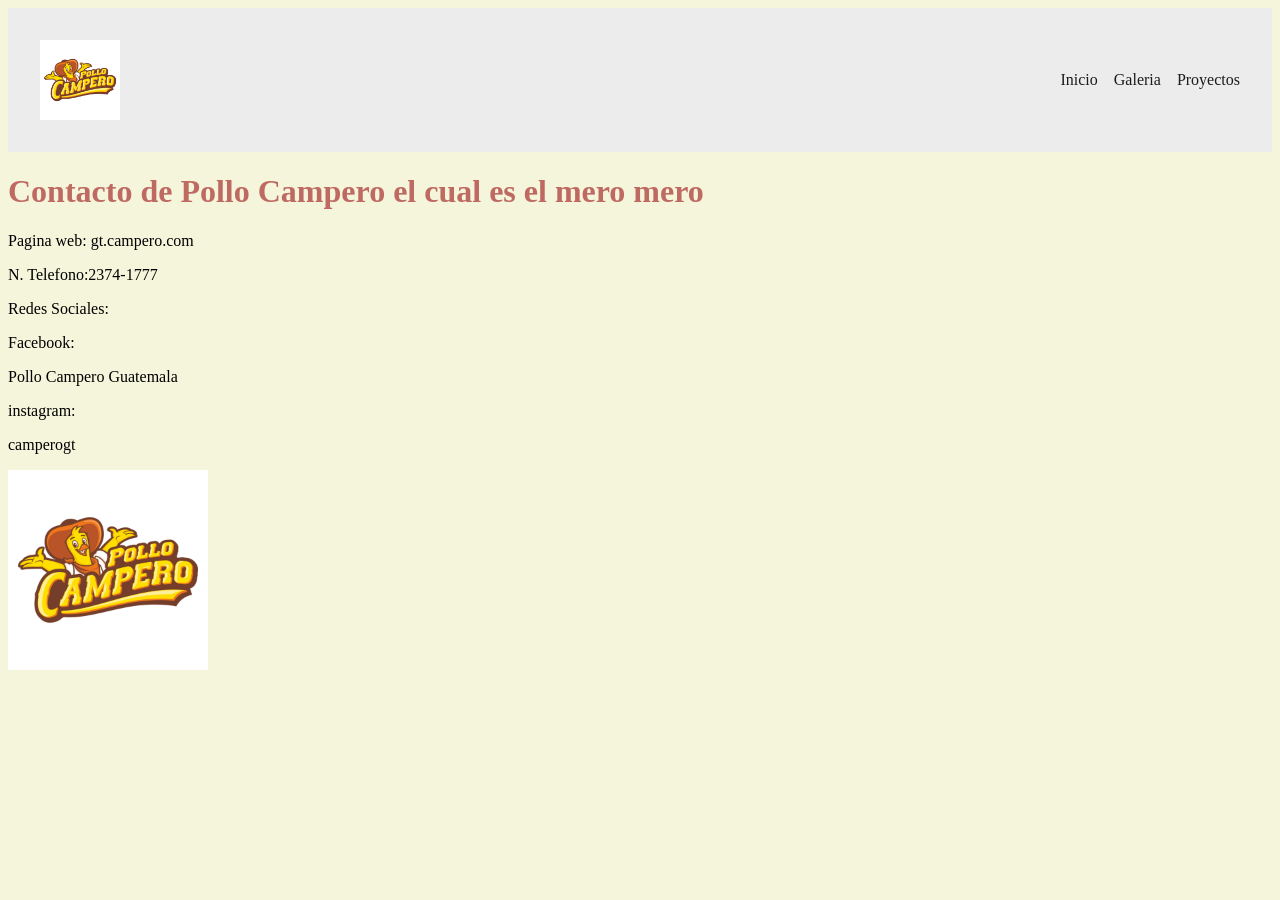
<file: contac.html>
<!DOCTYPE html>
<html lang="en">
<head>
    <meta charset="UTF-8">
    <meta name="viewport" content="width=device-width, initial-scale=1.0">
    <title>Document</title>
    <link rel="stylesheet" href="css/style4.css">
</head>
<body>
    <header>
     <img class="logo" src="img/logo pollo.png" alt="logo" >
     <button  id="abrir" class="abrir-menu"><img src="img/icono.jpg" alt="" width="10" height="10"></button>
        <nav class="nav" id="nav">
           <button class="cerrar-menu" id="cerrar"><img src="img/icono3.jpg" alt="" width="10" height="10"></button>
           
            <ul class="nav-list">
                <li><a href="index.html">Inicio</a></li>
                <li><a href="galeria.html">Galeria</a></li>
                <li><a href="proyecto.html">Proyectos</a></li>
                
            </ul>
        </nav>
    </header>
    <script src="main.js"></script>
    <h1>Contacto de Pollo Campero el cual es el mero mero</h1>

     <p>Pagina web: gt.campero.com</p>
     <p>N. Telefono:2374-1777</p>
     <p>Redes Sociales:</p>
     <p>Facebook: </p>
     <p>Pollo Campero Guatemala</p>
     <p>instagram:</p>
     <p>camperogt </p>
    <img src="img/logo pollo.png" width="200" height="200"> 
</body>
</html>
</file>
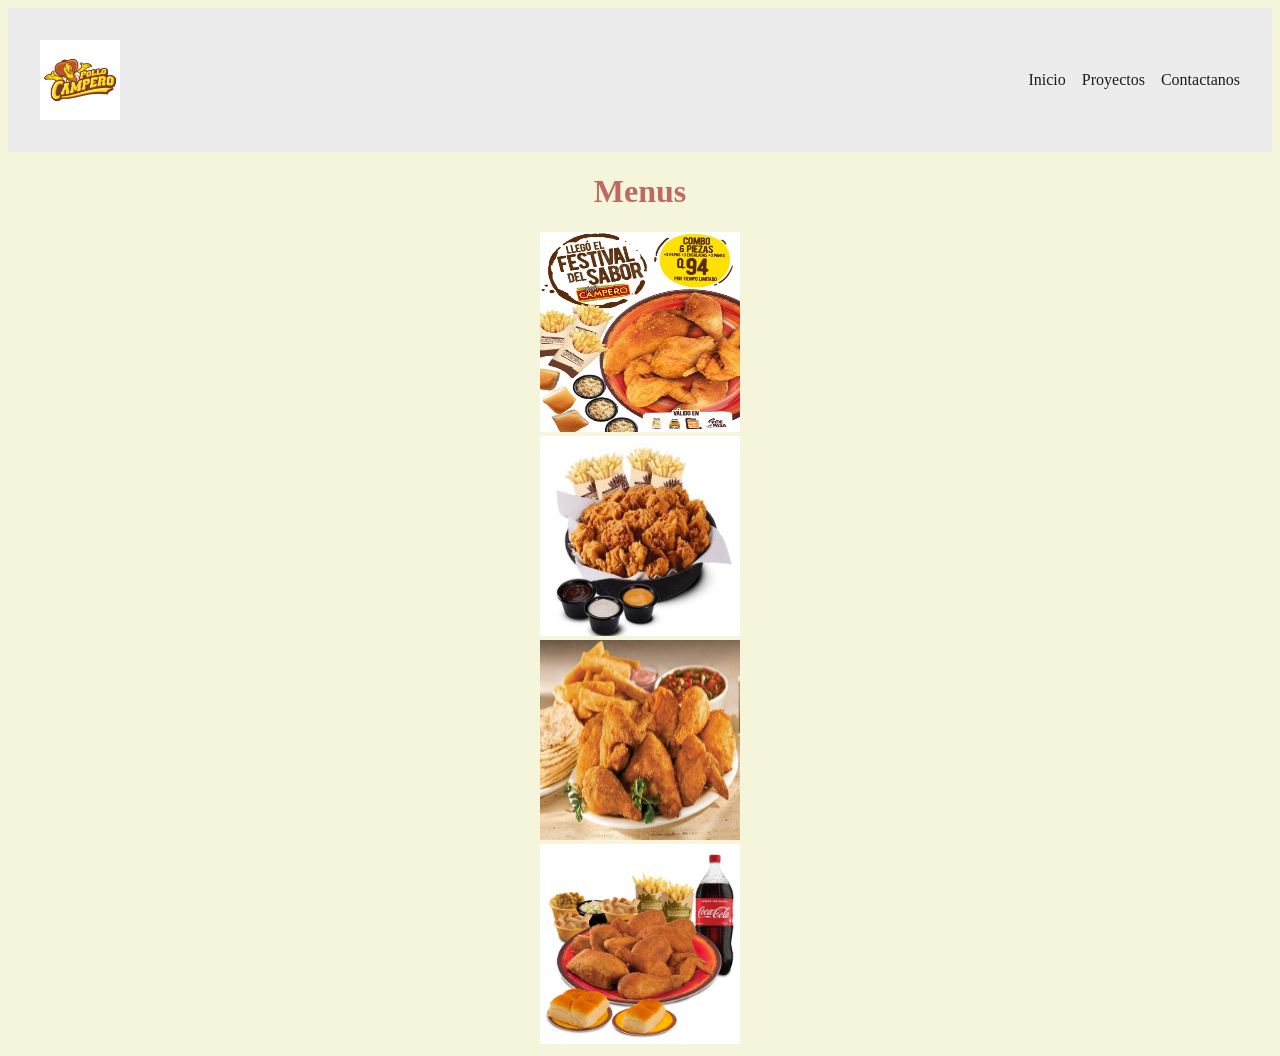
<file: galeria.html>
<!DOCTYPE html>
<html lang="en">
<head>
    <meta charset="UTF-8">
    <meta name="viewport" content="width=device-width, initial-scale=1.0">
    <title>Document</title>
    <link rel="stylesheet" href="css/style2.css">
</head>
<body>
    <header>
     <img class="logo" src="img/logo pollo.png" alt="logo" >
     <button  id="abrir" class="abrir-menu"><img src="img/icono.jpg" alt="" width="10" height="10"></button>
        <nav class="nav" id="nav">
           <button class="cerrar-menu" id="cerrar"><img src="img/icono3.jpg" alt="" width="10" height="10"></button>
           
            <ul class="nav-list">
                <li><a href="index.html">Inicio</a></li>
                <li><a href="proyecto.html">Proyectos</a></li>
                <li><a href="contac.html">Contactanos</a></li>
            </ul>
        </nav>
    </header>
    <script src="main.js"></script>
    <h1>Menus</h1>
<center>
    <img src="img/campero1.webp" width="200" height="200">
</center>

<center>
    <img src="img/campero2.jpeg" width="200" height="200">
</center>
<center>
    <img src="img/campero3.png" width="200" height="200">
</center>
<center>
    <img src="img/campero4.jpg" width="200" height="200">
</center>
</body>
</html>
</file>
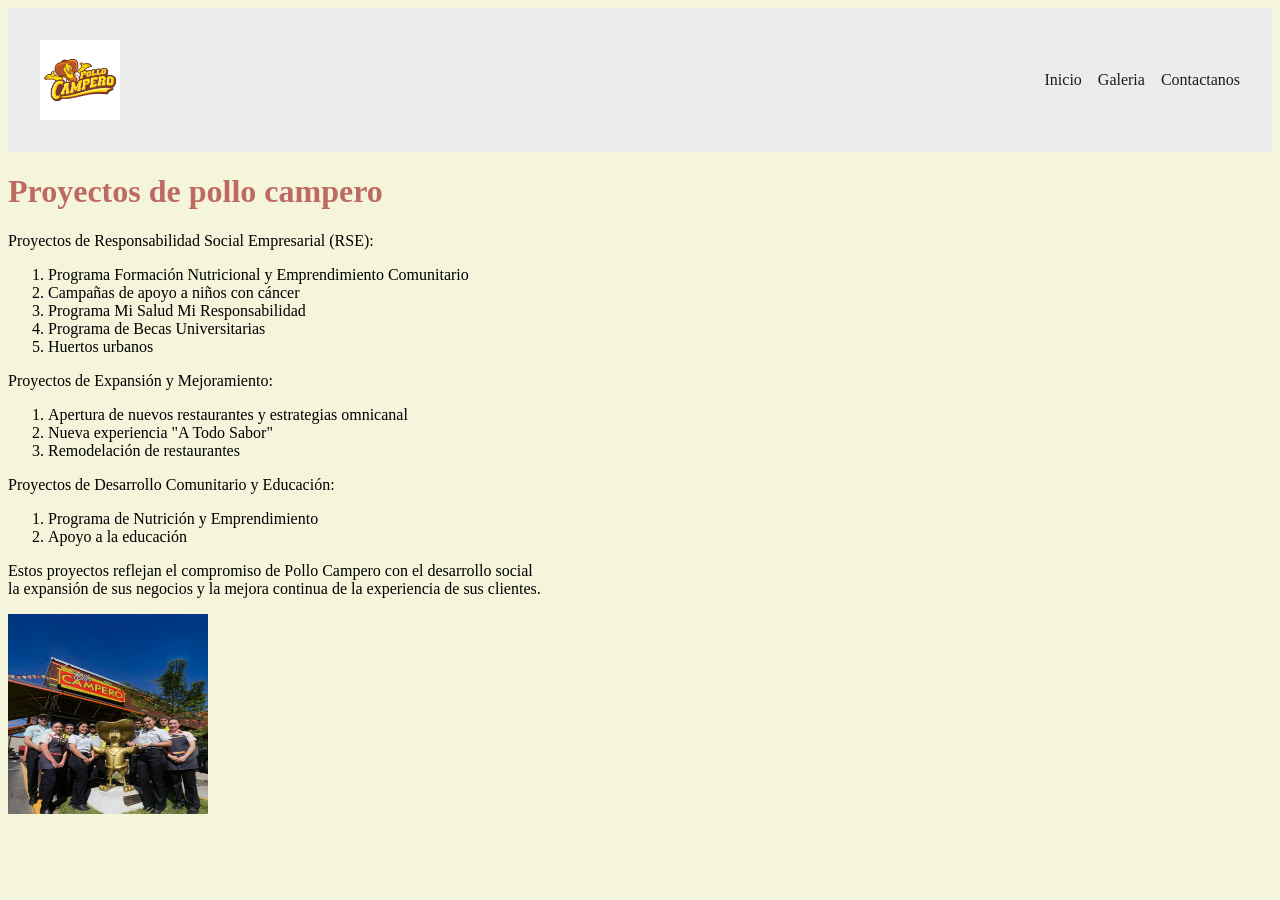
<file: proyecto.html>
<!DOCTYPE html>
<html lang="en">
<head>
    <meta charset="UTF-8">
    <meta name="viewport" content="width=device-width, initial-scale=1.0">
    <title>Document</title>
    <link rel="stylesheet" href="css/style3.css">
</head>
<body>
    <header>
     <img class="logo" src="img/logo pollo.png" alt="logo" >
     <button  id="abrir" class="abrir-menu"><img src="img/icono.jpg" alt="" width="10" height="10"></button>
        <nav class="nav" id="nav">
           <button class="cerrar-menu" id="cerrar"><img src="img/icono3.jpg" alt="" width="10" height="10"></button>
           
            <ul class="nav-list">
                <li><a href="index.html">Inicio</a></li>
                <li><a href="galeria.html">Galeria</a></li>  
                <li><a href="contac.html">Contactanos</a></li>
            </ul>
        </nav>
    </header>
    <script src="main.js"></script>
 <h1>Proyectos de pollo campero</h1>
 <p>Proyectos de Responsabilidad Social Empresarial (RSE):</p>
    
     <ol>
        <li>Programa Formación Nutricional y Emprendimiento Comunitario</li>
        <li>Campañas de apoyo a niños con cáncer</li>
        <li>Programa Mi Salud Mi Responsabilidad</li>
        <li>Programa de Becas Universitarias</li>
        <li>Huertos urbanos</li>
      </ol>
<p>Proyectos de Expansión y Mejoramiento:</p>
      <ol>
        <li>Apertura de nuevos restaurantes y estrategias omnicanal</li>
        <li>Nueva experiencia "A Todo Sabor"</li>
        <li>Remodelación de restaurantes</li>
      </ol>
<p>Proyectos de Desarrollo Comunitario y Educación:</p>
    <ol>
    <li>Programa de Nutrición y Emprendimiento</li>
    <li>Apoyo a la educación</li>
</ol>

<p>Estos proyectos reflejan el compromiso de Pollo Campero con el desarrollo social <br>
   la expansión de sus negocios y la mejora continua de la experiencia de sus clientes.</p>

   <img src="img/neg.jpeg" width="200" height="200">
</body>
</html>
</file>
<file: css/style4.css>
h1{
    color: rgba(165, 42, 42, 0.685);
   
}

body{
    background-color: beige;
}
header{
    display: flex;
    align-items: center;
    justify-content: space-between;
    padding: 2rem;
    background-color: #ececec;
}

.logo{
    max-width: 5rem;
}

.nav-list{
    list-style-type: none;
    display: flex;
    gap: 1rem;
}

.nav-list li a{
    text-decoration: none;
    color: #1c1c1c;
}
.abrir-menu,
.cerrar-menu{
    display: none;
}

@media screen and (max-width: 550px) {
    .abrir-menu,
    .cerrar-menu {
        display: block;
        border:  300;
        font-size: 1.25;
        background-color: transparent;
        cursor: pointer;

    }

.nav{

    opacity: 0;
    visibility: hidden;
}
    .nav{
        
    
        display: flex;
        flex-direction: column;
        align-items: end;
        gap: 1rem;
        position: absolute;
        top: 0;
        right: 0;
        bottom: 0;
        background-color: beige;
        padding: 2rem;
        box-shadow: 0 0 0 100vmax rgba(0 ,0,0 .5 );

    }

    .nav.visible{
        opacity: 1;
        visibility: visible;
    }

    .nav-list{
        flex-direction: column;
        align-items: end;
    }

    .nav-list li a{
        color: black;
    }
}
</file>
<file: css/style2.css>
h1{
    color: rgba(165, 42, 42, 0.685);
    text-align: center;

}
body{
    background-color: beige;
}
header{
    display: flex;
    align-items: center;
    justify-content: space-between;
    padding: 2rem;
    background-color: #ececec;
}

.logo{
    max-width: 5rem;
}

.nav-list{
    list-style-type: none;
    display: flex;
    gap: 1rem;
}

.nav-list li a{
    text-decoration: none;
    color: #1c1c1c;
}
.abrir-menu,
.cerrar-menu{
    display: none;
}

@media screen and (max-width: 550px) {
    .abrir-menu,
    .cerrar-menu {
        display: block;
        border:  300;
        font-size: 1.25;
        background-color: transparent;
        cursor: pointer;

    }

.nav{

    opacity: 0;
    visibility: hidden;
}
    .nav{
        
    
        display: flex;
        flex-direction: column;
        align-items: end;
        gap: 1rem;
        position: absolute;
        top: 0;
        right: 0;
        bottom: 0;
        background-color: beige;
        padding: 2rem;
        box-shadow: 0 0 0 100vmax rgba(0 ,0,0 .5 );

    }

    .nav.visible{
        opacity: 1;
        visibility: visible;
    }

    .nav-list{
        flex-direction: column;
        align-items: end;
    }

    .nav-list li a{
        color: black;
    }
}
</file>
<file: css/style3.css>
h1{
    color: rgba(165, 42, 42, 0.685);
   
}

body{
    background-color: beige;
}
p{
    color: black;
}
header{
    display: flex;
    align-items: center;
    justify-content: space-between;
    padding: 2rem;
    background-color: #ececec;
}

.logo{
    max-width: 5rem;
}

.nav-list{
    list-style-type: none;
    display: flex;
    gap: 1rem;
}

.nav-list li a{
    text-decoration: none;
    color: #1c1c1c;
}
.abrir-menu,
.cerrar-menu{
    display: none;
}

@media screen and (max-width: 550px) {
    .abrir-menu,
    .cerrar-menu {
        display: block;
        border:  300;
        font-size: 1.25;
        background-color: transparent;
        cursor: pointer;

    }

.nav{

    opacity: 0;
    visibility: hidden;
}
    .nav{
        
    
        display: flex;
        flex-direction: column;
        align-items: end;
        gap: 1rem;
        position: absolute;
        top: 0;
        right: 0;
        bottom: 0;
        background-color: beige;
        padding: 2rem;
        box-shadow: 0 0 0 100vmax rgba(0 ,0,0 .5 );

    }

    .nav.visible{
        opacity: 1;
        visibility: visible;
    }

    .nav-list{
        flex-direction: column;
        align-items: end;
    }

    .nav-list li a{
        color: black;
    }
}
</file>
